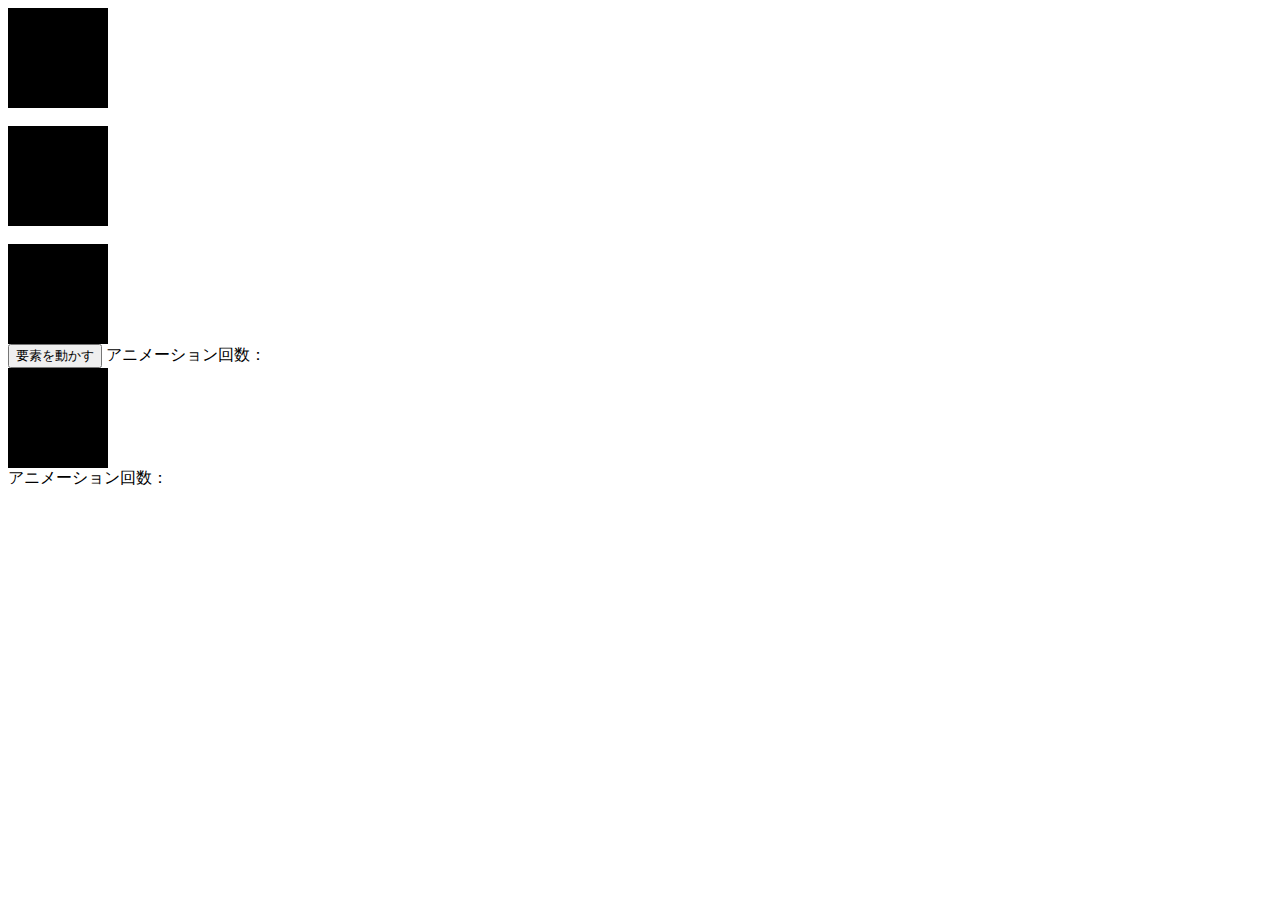
<file: css-animation/hoge.html>
<!DOCTYPE html>
<html>

<head>
    <meta charset='utf-8'>
    <meta http-equiv='X-UA-Compatible' content='IE=edge'>
    <title>Page Title</title>
    <meta name='viewport' content='width=device-width, initial-scale=1'>
    <link rel='stylesheet' type='text/css' media='screen' href='main.css'>

    <script src="https://code.jquery.com/jquery-3.3.1.slim.min.js"></script>
    <script src='main.js'></script>
</head>

<body>
    <div class="box1"></div>
    <br>
    <div class="box2"></div>
    <br>
    <div class="box3"></div>
    <input class="button" type="button" value="要素を動かす">
    アニメーション回数：<span class="count3"></span>
    <br>
    <div class="box4"></div>
    アニメーション回数：<span class="count4"></span>
</body>

</html>
</file>
<file: css-animation/main.css>
/* for hoge.html */
.box1 {
    width: 100px;
    height: 100px;
    background: #000;
    transition: all 300ms 0s ease;
}

.box1:hover {
    background: #ccc;
    width: 300px;
}

.box2 {
    width: 100px;
    height: 100px;
    background: #000;
    transition-property: all;
    transition-duration: 300ms;
    transition-delay: 0s;
    transition-timing-function: ease;    
}

.box2:hover {
    background: #ccc;
    width: 300px;
}

.box3 {
    width: 100px;
    height: 100px;
    background: #000;
    transition: all 300ms 0s ease;
}

.active {
    transform: translateX(300px);
    background: #ff0000;
}

.box4 {
    width: 100px;
    height: 100px;
    background: #000;
    transition: all 300ms 0s ease;
}

.box4:hover {
    background: #ccc;
    width: 300px;
}
</file>
